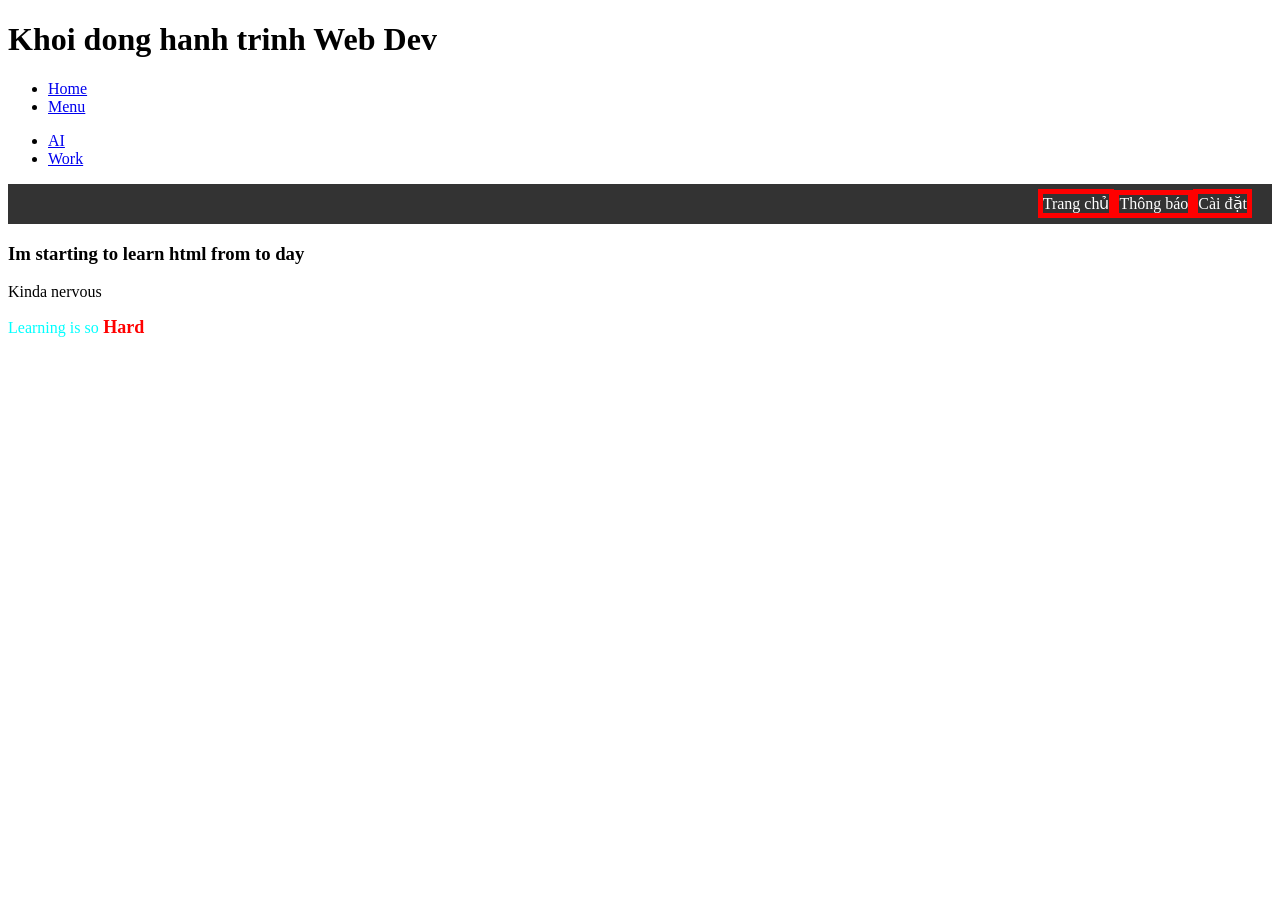
<file: index.html>
<!DOCTYPE html>
<html lang="en">
<head>
    <meta charset="UTF-8">
    <meta name="viewport" content="width=device-width, initial-scale=1.0">
    <title>Buổi 1</title>
</head>
<body>
    <header>
        <h1>Khoi dong hanh trinh Web Dev</h1>
        <nav>
            <ul>
            <li><a href="#">Home</a></li>
            <li><a href="#">Menu</a></li>
            </ul>
            <ul>
                <li><a href="#">AI</a></li>
                <li><a href="#">Work</a></li>
            </ul>
        </nav>
        <nav class="navbar">
  <div class="nav-item">Trang chủ</div>
  <div class="nav-item">Thông báo</div>
  <div class="nav-item">Cài đặt</div>
</nav>

<style>
  .navbar {
   
    border: 5px  red ;
    display: flex;            /* 1. Xếp các mục con nằm ngang */
    flex-direction: row;      /* 2. Hướng từ trái sang phải */
    justify-content: flex-end ; /* 3. Giãn đều các mục ra 2 đầu menu */
    align-items: center;      /* 4. Căn giữa các mục theo chiều dọc, không bị lệch lên trên */
    gap: 0px;                /* 5. Khoảng cách an toàn giữa các nút */
    
    height: 40px;             /* Chiều cao của thanh menu */
    background-color: #333;   /* Màu nền menu */
    color: white;             /* Màu chữ */
    padding: 0 20px;          /* Khoảng cách đệm 2 đầu thanh menu */
  }
  .nav-item{
    border: 5px solid red;
  }
</style>

    </header>
    <main>
        <h3>Im starting to learn html from to day</h3>
        <p>Kinda nervous</p>
        <div style="text-align:none; color: aqua;">
            <p>Learning is so<span style="color: red; font-size: large;" ><Strong> Hard</Strong></span></p>
        </div>
    </main>


</body>
</html>
</file>
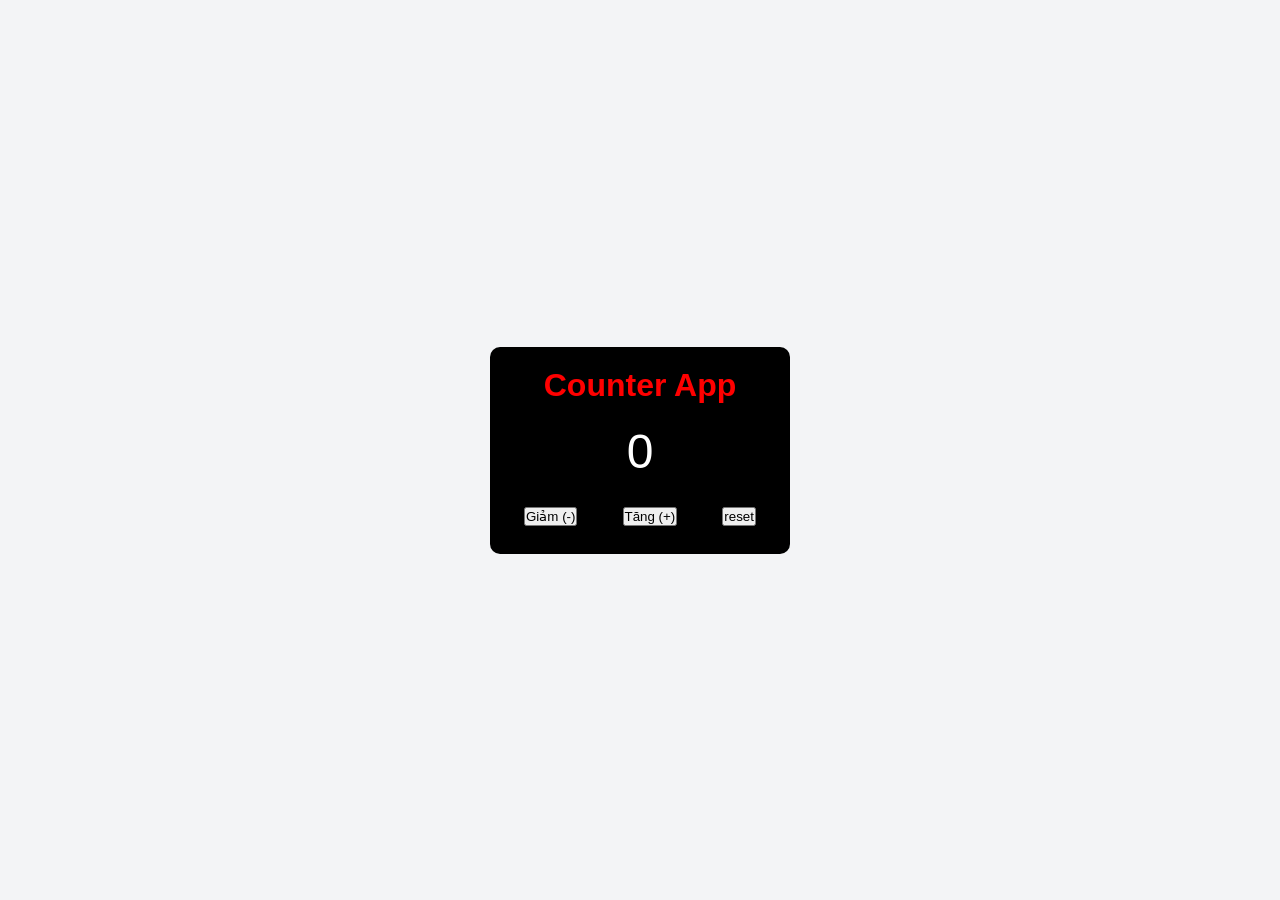
<file: 01-counter-app/index.html>
<!DOCTYPE html>
<html lang="en">
<head>
    <meta charset="UTF-8">
    <meta name="viewport" content="width=device-width, initial-scale=1.0">
    <link rel="stylesheet" href="style.css">
    
    <title>Buổi 2</title>
</head>
<body>
    <main class="count-form">
        <h1 style="color: red;">Counter App</h1>
        <p id="count-value" class="count-value" style="color: white;">0</p>
<div class="button-group">
    <button type="button" id="btn-tru" class="btn btn-tru">Giảm (-)</button>
    <button type="button" id="btn-cong" class="btn btn-cong">Tăng (+)</button>
    <button type="button" id="btn-reset" class="btn btn-reset">reset</button>
</div>
    </main>
    <script src="script.js"></script>

</body>
</html>
</file>
<file: 01-counter-app/style.css>
* {
    box-sizing: border-box;
    margin: 0;
    padding: 0;
}

body {
    min-height: 100vh;
    display: flex;
    justify-content: center;
    align-items: center;
    font-family: Arial, sans-serif;
    background-color: #f3f4f6;
    
}
.count-form{
    width: 100%;
    max-width: 300px;
    background-color: black;
    text-align: center;
   border-radius: 10px;
  min-height: 200px;
  padding: 20px;

}
.count-value{
    font-size: 48px;
    padding: 20px 0;
}
.button-group{
    display: flex;
    flex-direction: row;
    justify-content: space-between;
    gap:20px;
    padding: 8px 14px

}
</file>
